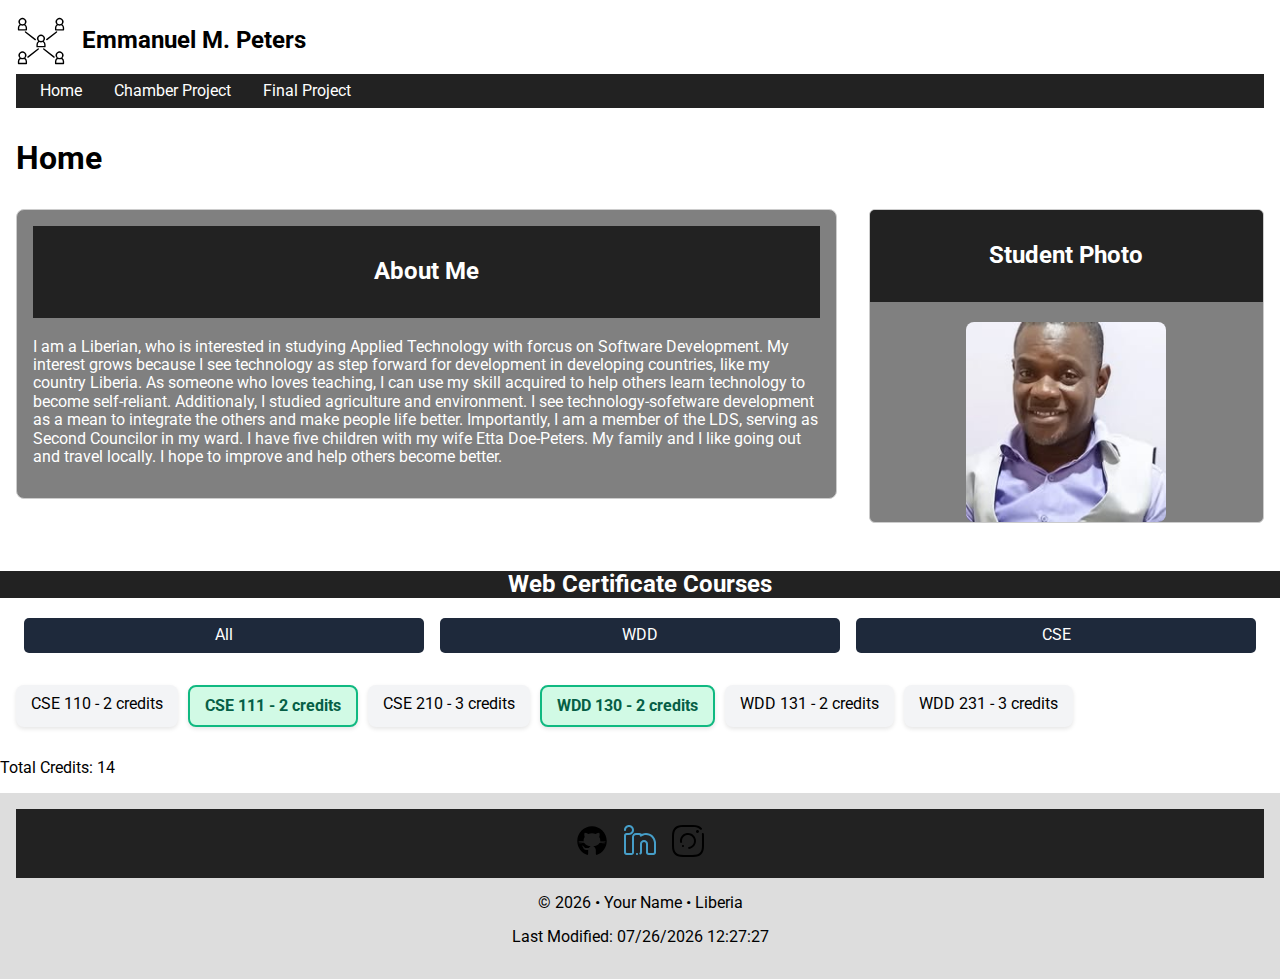
<file: index.html>
<!DOCTYPE html>
<html lang="en">
<head>
  <meta charset="UTF-8" />
  <meta name="viewport" content="width=device-width, initial-scale=1.0" />
  <meta name="description" content="Course homepage for WDD 231 showing portfolio, course progress, and links." />
  <meta name="author" content="Emmanuel M. Peters" />
  <title>WDD 231 Course Home Page</title>

  <link rel="icon" href="favicon.ico"/>
  <link rel="stylesheet" href="styles/normalize.css" />
  <link rel="stylesheet" href="styles/small.css" />
  <link rel="stylesheet" href="styles/large.css" />
  <link href="https://fonts.googleapis.com/css2?family=Roboto&display=swap" rel="stylesheet" />

  <script src="scripts/navigation.js" defer></script>
  <script src="scripts/date.js" defer></script>
  <script src="scripts/course.js" defer></script>
</head>

<body>
  <header>
  <div class="header-top">
    <img src="images/logo-networking.svg" alt="Site Logo" />
    <span class="site-name">Emmanuel M. Peters</span>
  </div>

  <nav class="main-nav">
    <ul class="navigation">
      <li><a href="index.html" class="active">Home</a></li>
      <li><a href="chamber/directory.htm">Chamber Project</a></li>
      <li><a href="final/index.html">Final Project</a></li>
    </ul>
  </nav>
</header>

  <main>
    <h1>Home</h1>

<section class="about-student">
  <div class="about">
    <h2>About Me</h2>
    <p>I am a Liberian, who is interested in studying Applied Technology with forcus on Software Development. My interest grows because I see technology as step forward for development in developing countries, like my country Liberia. As someone who loves teaching, I can use my skill acquired to help others learn technology to become self-reliant. 
      Additionaly, I studied agriculture and environment. I see technology-sofetware development as a mean to integrate the others and make people life better.
      Importantly, I am a member of the LDS, serving as Second Councilor in my ward. I have five children with my wife Etta Doe-Peters. My family and I like going out and travel locally.
       I hope to improve and help others become better. 
    </p>
  </div>
  <div class="student-photo">
    <h2>Student Photo</h2>
    <img src="images/photo.webp" alt="Student Photo" />
  </div>
</section>

 <section class="courses">
      <h2>Web Certificate Courses</h2>
      <div class="filters">
        <button onclick="filterCourses('all')">All</button>
        <button onclick="filterCourses('wdd')">WDD</button>
        <button onclick="filterCourses('cse')">CSE</button>
      </div>
      <div id="course-container"></div>
      <p>Total Credits: <span id="total-credits">0</span></p>
    </section>
  </main>

  <footer>
    <div class="social">
      <a href="https://github.com/epeters2-byui" target="_blank"><img src="images/icons8-github.svg" alt="GitHub" /></a>
      <a href="https://www.linkedin.com/in/emmanuel-peters-1723531a4/" target="_blank"><img src="images/linkedin.svg" alt="LinkedIn"/></a>
      <a href="https://instagram.com" target="_blank"><img src="images/instagram.svg" alt="instagram icon"/></a>            
    </div>
    <p>&copy; <span id="currentyear"></span> • Your Name • Liberia</p>
    <p id="lastModified"></p>
  </footer>
</body>
</html>
</file>
<file: styles/small.css>
body {
  font-family: 'Roboto', sans-serif;
  margin: 0;
  padding: 0;
}

h1 {
  background: #fff;
  color: #000000;
  padding: 1rem;
  margin: 0;
}
header {
  background-color: #fff;
  color: #000000;
  padding: 1rem;
}

.header-top {
  display: flex;
  align-items: center;
  gap: 1rem;
}

.header-top img {
  height: 50px;
  width: auto;
}

.site-name {
  font-size: 1.5rem;
  font-weight: bold;
}

.main-nav {
  text-align: right;
  margin-top: 0.5rem;
}

nav ul {
  list-style: none;
  padding: 0;
  margin: 0;
  background-color: #222;
}

nav li {
  display: inline-block;
  margin-left: 1rem;
}

nav a {
  color: white;
  text-decoration: none;
  padding: 0.5rem;
  display: inline-block;
}

.about-student {
  display: flex;
  flex-direction: column;
  gap: 1rem;
  padding: 1rem;
}

.about, .student-photo {
  background: grey;
  padding: 1rem;
  flex: 1;
  border: 1px solid #ccc;
  padding: 0;
  border-radius: 6px;
  overflow: hidden;
}

.about h2, .student-photo h2 {
  text-align: center;
  background-color: #222;
  color: white;
  padding: 2rem;
  margin-top: 0;
}

.student-photo img {
  max-width: 200px;
  height: auto;
  display: block;
  margin: 0 auto;
  border-radius: 8px; 
}
.about-student {
  display: flex;
  align-items: flex-start;
  gap: 1rem;
  padding: 1rem;
}
.about {
  flex: 2;
  color: white;
  padding: 1rem;
  border-radius: 8px;
  flex-direction: column;
  justify-content: flex-start; 
}

.about p {
  margin-top: 0;
}


.filters {
  display: flex;
  justify-content: space-evenly; 
  margin: 1rem 0;
  padding: 0 1rem;
}

.filters button {
  flex: 1; 
  margin: 0 0.5rem;
  padding: 0.75rem;
  font-size: 1rem;
  background-color: #222;
  color: white;
  border: none;
  border-radius: 4px;
  cursor: pointer;
}

#course-container {
  display: grid;
  grid-template-columns: 1fr;
  gap: 1rem;
  padding: 1rem;
}

.courses h2 {
  text-align: center;
  margin-top: 2rem;
  color: #fff;
  background-color: #222;
}

.courses .filters {
  margin-bottom: 1rem;
}

.courses button {
  margin-right: 0.5rem;
  padding: 0.5rem 1rem;
  background-color: #1e293b;
  color: white;
  border: none;
  border-radius: 5px;
  cursor: pointer;
}

.courses button:hover {
  background-color: #0f172a;
}

#course-container {
  display: flex;
  flex-wrap: wrap;
  gap: 10px;
}

.course {
  background-color: #f3f4f6;
  padding: 10px 15px;
  border-radius: 8px;
  font-size: 1rem;
  box-shadow: 0 2px 4px rgba(0,0,0,0.1);
}

.course.completed {
  background-color: #d1fae5; 
  color: #065f46;
  font-weight: bold;
  border: 2px solid #10b981;
}



footer {
  background: #ddd;
  padding: 1rem;
  text-align: center;
}
footer .social {
  display: flex;
  justify-content: center;
  gap: 1rem;
  padding: 1rem;
  background-color: #222;
}
footer .social img {
  width: 32px;
  height: 32px;
  object-fit: contain;
}
</file>
<file: styles/large.css>
@media (min-width: 768px) {
  nav ul {
    display: flex !important;
    flex-direction: row;
  }

  #menu {
    display: none;
  }

  .about-student {
    flex-direction: row;
    gap: 2rem;
  }

  #course-container {
    grid-template-columns: repeat(auto-fit, minmax(200px, 1fr));
  }
}

@media (max-width: 768px) {
  .info-section {
    flex-direction: column;
  }

  .about-me,
  .student-photo {
    flex: unset;
    width: 100%;
  }
}
</file>
